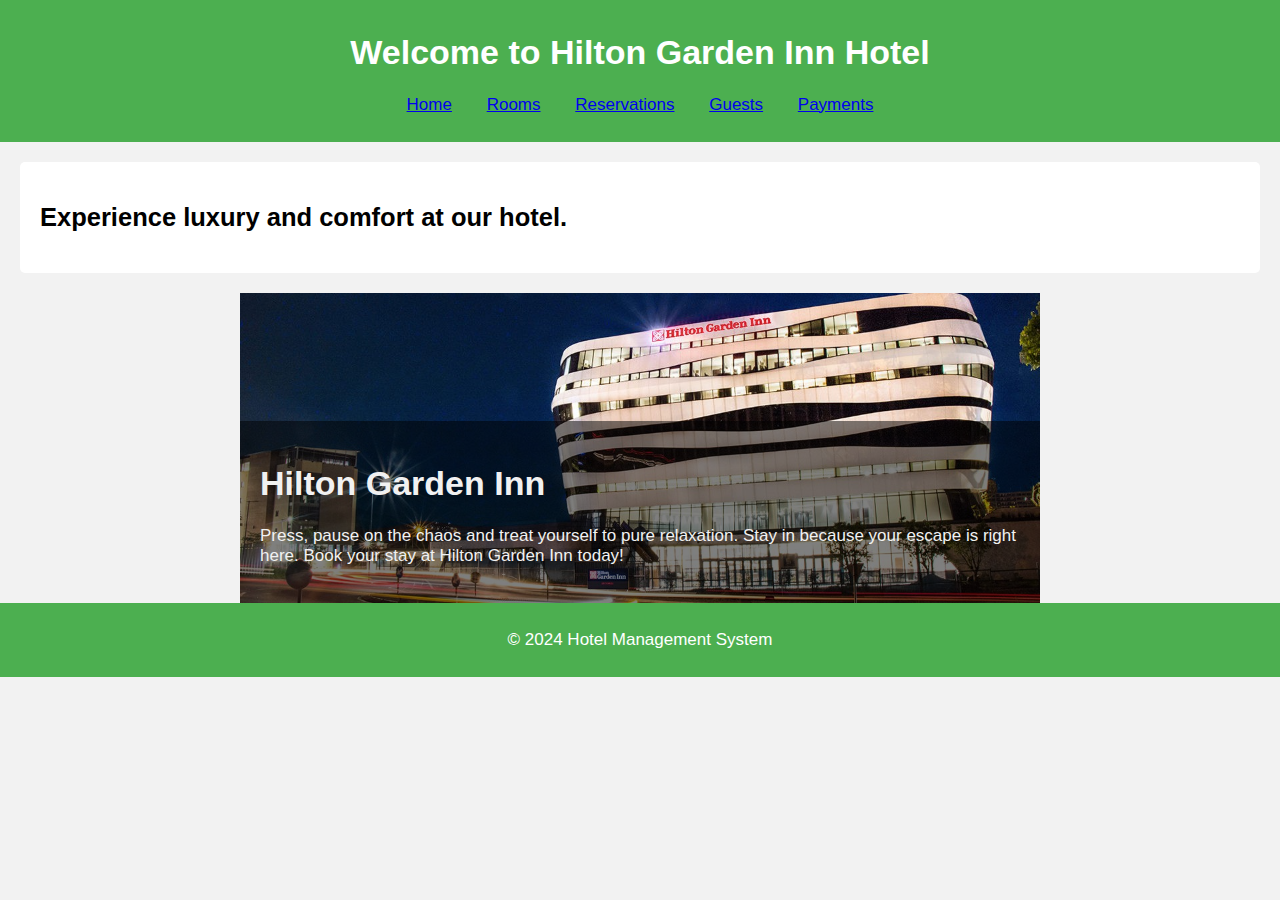
<file: index.html>
<!DOCTYPE html>
<html lang="en">
<head>
    <meta charset="UTF-8">
    <meta name="viewport" content="width=device-width, initial-scale=1.0">
    <title>Hotel Management System</title>
    <link rel="stylesheet" href="styles.css">
<style>   
    * {
        box-sizing: border-box;
    }
        
    body {
        font-family: Arial;
        font-size: 17px;
    }
        
    .container {
        position: relative;
        max-width: 800px;
        margin: 0 auto;
    }
        
    .container img {vertical-align: middle;}
        
    .container .content {
        position: absolute;
        bottom: 0;
        background: rgb(0, 0, 0); /* Fallback color */
        background: rgba(0, 0, 0, 0.5); /* Black background with 0.5 opacity */
        color: #f1f1f1;
        width: 100%;
        padding: 20px;
    }
</style>
    
</head>
<body>
    <header>
        <h1>Welcome to Hilton Garden Inn Hotel</h1>
        <nav>
            <ul>
                <li><a href="index.html">Home</a></li>
                <li><a href="rooms.html">Rooms</a></li>
                <li><a href="reservations.html">Reservations</a></li>
                <li><a href="guests.html">Guests</a></li>
                <li><a href="payments.html">Payments</a></li>
            </ul>
        </nav>
    </header>

    <section id="home">
        <h2>Experience luxury and comfort at our hotel.</h2>
    </section>
    <div class="container">
      <img src="hilton.jpg" alt="Hilton" style="width:100%;">
      <div class="content">
        <h1>Hilton Garden Inn</h1>
        <p>Press, pause on the chaos and treat yourself to pure relaxation. Stay in because your escape is right here. Book your stay at Hilton Garden Inn today!</p>
      </div>
    </div>
    <footer>
        <p>&copy; 2024 Hotel Management System</p>
    </footer>
</body>
</html>
</file>
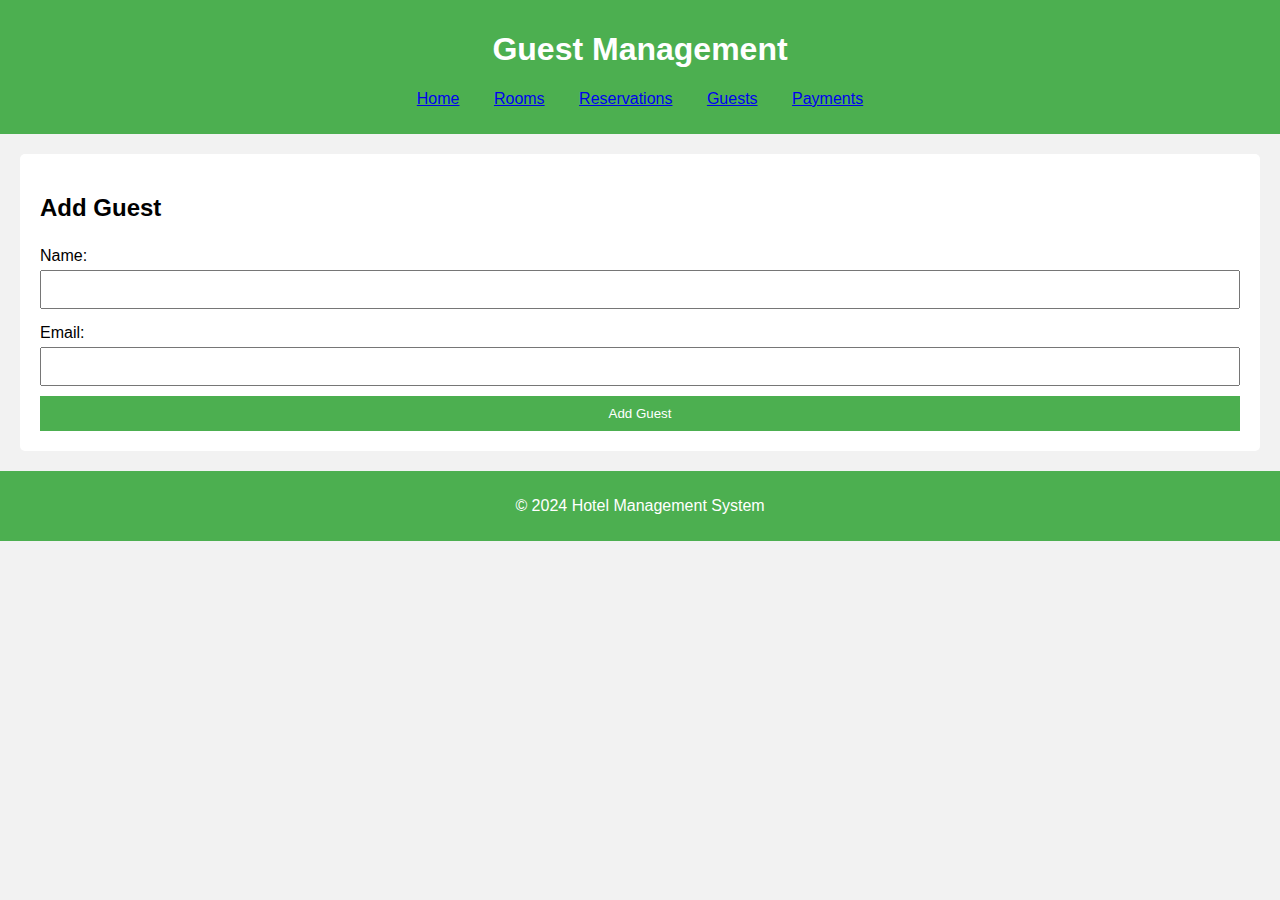
<file: guests.html>
<!DOCTYPE html>
<html lang="en">
<head>
    <meta charset="UTF-8">
    <meta name="viewport" content="width=device-width, initial-scale=1.0">
    <title>Guests Management</title>
    <link rel="stylesheet" href="styles.css">
</head>
<body>
    <header>
        <h1>Guest Management</h1>
        <nav>
            <ul>
                <li><a href="index.html">Home</a></li>
                <li><a href="rooms.html">Rooms</a></li>
                <li><a href="reservations.html">Reservations</a></li>
                <li><a href="guests.html">Guests</a></li>
                <li><a href="payments.html">Payments</a></li>
            </ul>
        </nav>
    </header>

    <section>
        <h2>Add Guest</h2>
        <form id="guestForm">
            <label for="guestName">Name:</label>
            <input type="text" id="guestName" required>
            <label for="guestEmail">Email:</label>
            <input type="email" id="guestEmail" required>
            <button type="submit">Add Guest</button>
        </form>
        <div id="guestList"></div>
    </section>

    <footer>
        <p>&copy; 2024 Hotel Management System</p>
    </footer>

    <script src="script.js"></script>
</body>
</html>
</file>
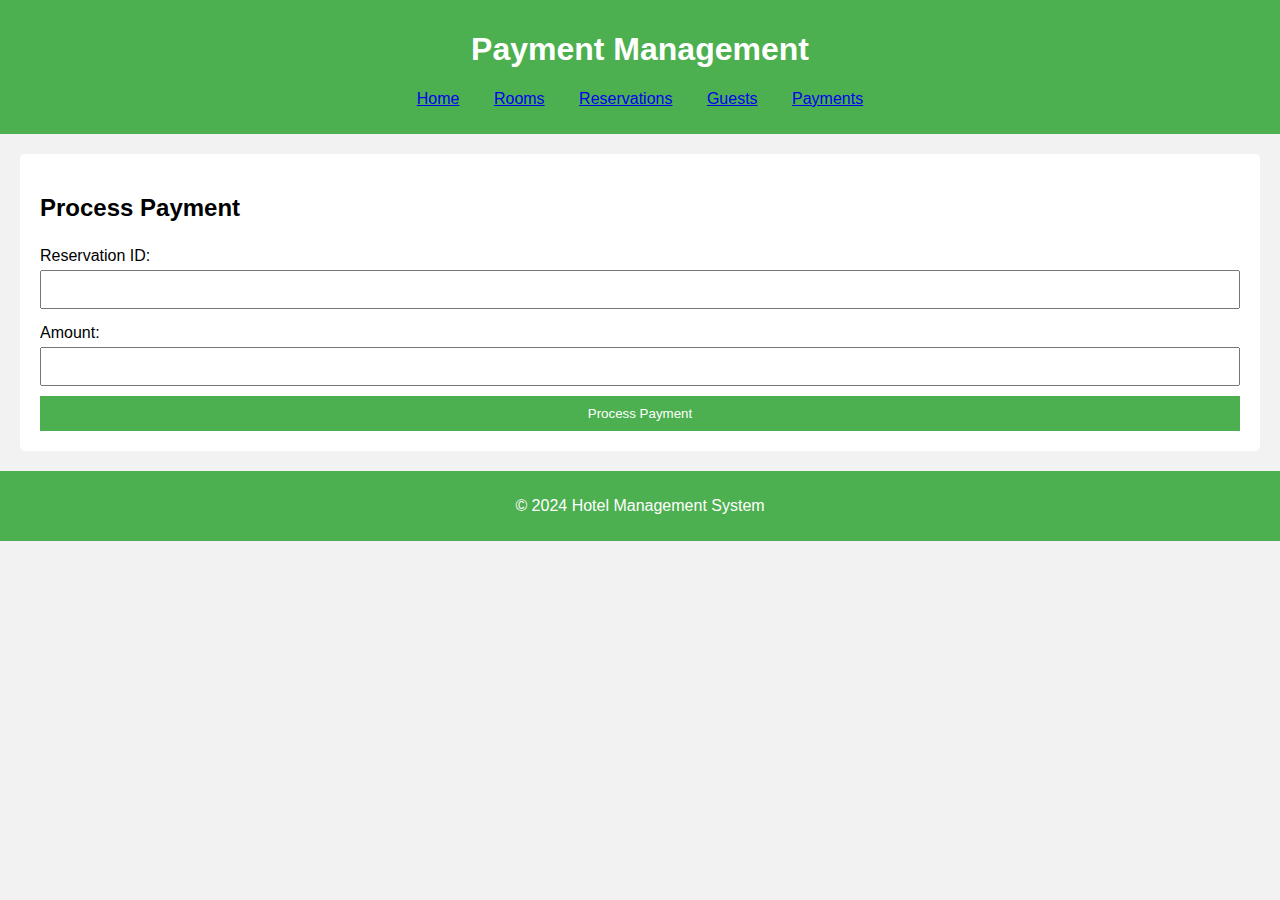
<file: payments.html>
<!DOCTYPE html>
<html lang="en">
<head>
    <meta charset="UTF-8">
    <meta name="viewport" content="width=device-width, initial-scale=1.0">
    <title>Payments Management</title>
    <link rel="stylesheet" href="styles.css">
</head>
<body>
    <header>
        <h1>Payment Management</h1>
        <nav>
            <ul>
                <li><a href="index.html">Home</a></li>
                <li><a href="rooms.html">Rooms</a></li>
                <li><a href="reservations.html">Reservations</a></li>
                <li><a href="guests.html">Guests</a></li>
                <li><a href="payments.html">Payments</a></li>
            </ul>
        </nav>
    </header>

    <section>
        <h2>Process Payment</h2>
        <form id="paymentForm">
            <label for="reservationId">Reservation ID:</label>
            <input type="text" id="reservationId" required>
            <label for="amount">Amount:</label>
            <input type="number" id="amount" required>
            <button type="submit">Process Payment</button>
        </form>
        <div id="paymentList"></div>
    </section>

    <footer>
        <p>&copy; 2024 Hotel Management System</p>
    </footer>

    <script src="script.js"></script>
</body>
</html>
</file>
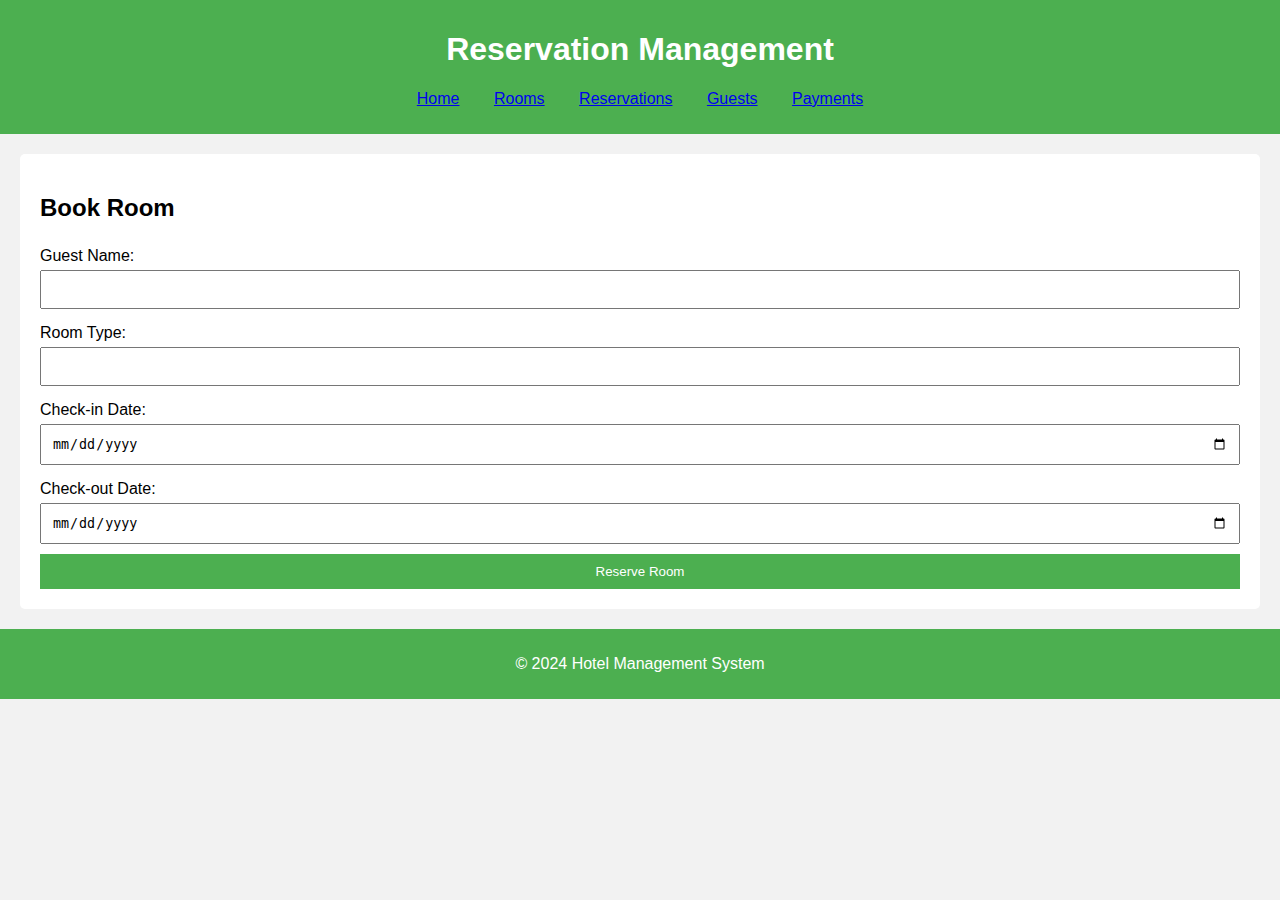
<file: reservations.html>
<!DOCTYPE html>
<html lang="en">
<head>
    <meta charset="UTF-8">
    <meta name="viewport" content="width=device-width, initial-scale=1.0">
    <title>Reservations Management</title>
    <link rel="stylesheet" href="styles.css">
</head>
<body>
    <header>
        <h1>Reservation Management</h1>
        <nav>
            <ul>
                <li><a href="index.html">Home</a></li>
                <li><a href="rooms.html">Rooms</a></li>
                <li><a href="reservations.html">Reservations</a></li>
                <li><a href="guests.html">Guests</a></li>
                <li><a href="payments.html">Payments</a></li>
            </ul>
        </nav>
    </header>

    <section>
        <h2>Book Room</h2>
        <form id="reservationForm">
            <label for="guestName">Guest Name:</label>
            <input type="text" id="guestName" required>
            <label for="roomBooked">Room Type:</label>
            <input type="text" id="roomBooked" required>
            <label for="checkin">Check-in Date:</label>
            <input type="date" id="checkin" required>
            <label for="checkout">Check-out Date:</label>
            <input type="date" id="checkout" required>
            <button type="submit">Reserve Room</button>
        </form>
        <div id="reservationList"></div>
    </section>

    <footer>
        <p>&copy; 2024 Hotel Management System</p>
    </footer>

    <script src="script.js"></script>
</body>
</html>
</file>
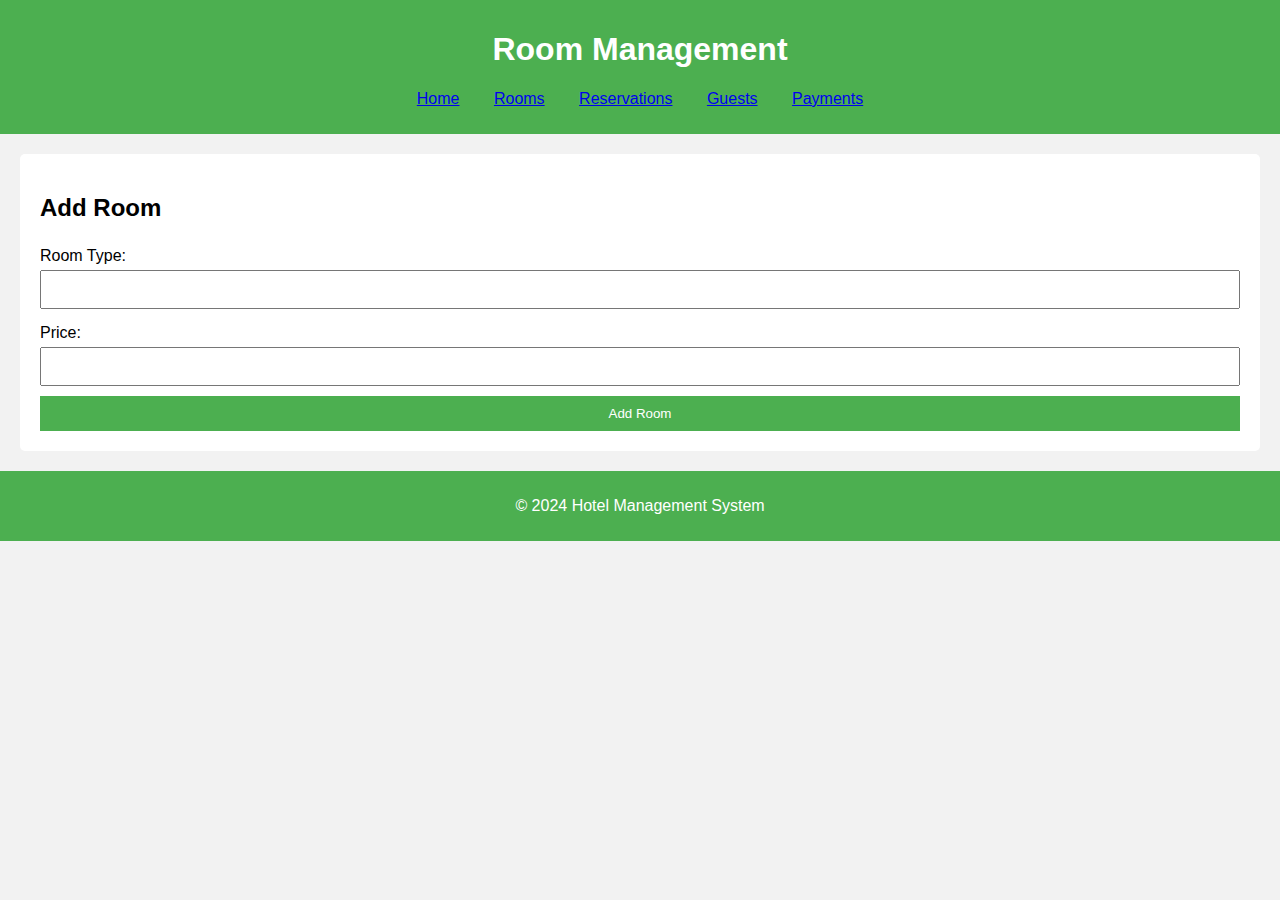
<file: rooms.html>
<!DOCTYPE html>
<html lang="en">
<head>
    <meta charset="UTF-8">
    <meta name="viewport" content="width=device-width, initial-scale=1.0">
    <title>Rooms Management</title>
    <link rel="stylesheet" href="styles.css">
</head>
<body>
    <header>
        <h1>Room Management</h1>
        <nav>
            <ul>
                <li><a href="index.html">Home</a></li>
                <li><a href="rooms.html">Rooms</a></li>
                <li><a href="reservations.html">Reservations</a></li>
                <li><a href="guests.html">Guests</a></li>
                <li><a href="payments.html">Payments</a></li>
            </ul>
        </nav>
    </header>

    <section>
        <h2>Add Room</h2>
        <form id="roomForm">
            <label for="roomType">Room Type:</label>
            <input type="text" id="roomType" required>
            <label for="roomPrice">Price:</label>
            <input type="number" id="roomPrice" required>
            <button type="submit">Add Room</button>
        </form>
        <div id="roomList"></div>
    </section>

    <footer>
        <p>&copy; 2024 Hotel Management System</p>
    </footer>

    <script src="script.js"></script>
</body>
</html>
</file>
<file: styles.css>
body {
    font-family: Arial, sans-serif;
    margin: 0;
    padding: 0;
    background-color: #f2f2f2;
}

header {
    background-color: #4CAF50;
    color: white;
    padding: 10px 20px;
    text-align: center;
}

nav ul {
    list-style: none;
    padding: 0;
}

nav ul li {
    display: inline;
    margin: 0 15px;
}

section {
    margin: 20px;
    padding: 20px;
    background-color: white;
    border-radius: 5px;
}

footer {
    text-align: center;
    padding: 10px 0;
    background-color: #4CAF50;
    color: white;
}

form {
    display: flex;
    flex-direction: column;
}

form label {
    margin: 5px 0;
}

form input {
    padding: 10px;
    margin-bottom: 10px;
}

button {
    padding: 10px;
    background-color: #4CAF50;
    color: white;
    border: none;
    cursor: pointer;
}

button:hover {
    background-color: #45a049;
}
</file>
